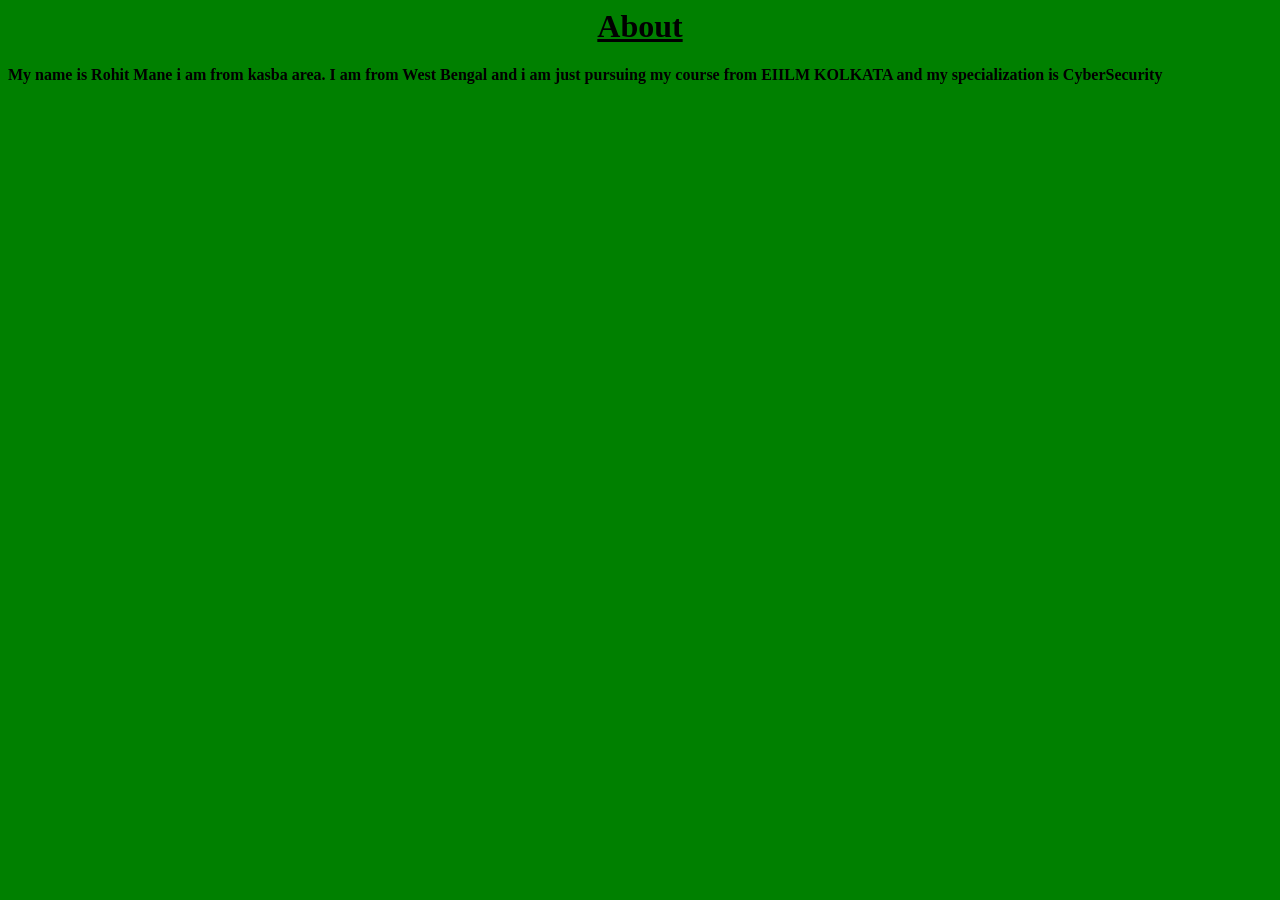
<file: about.html>
<html>

<head>
    <title> about</title>
</head>

<body bgcolor="green">
    <h1><u><center>About</center></u></h1>
    <p><b> My name is Rohit Mane i am from kasba area. I am from West Bengal and i am just pursuing my course from EIILM KOLKATA and my specialization is CyberSecurity</b></p>
</body>

</html>
</file>
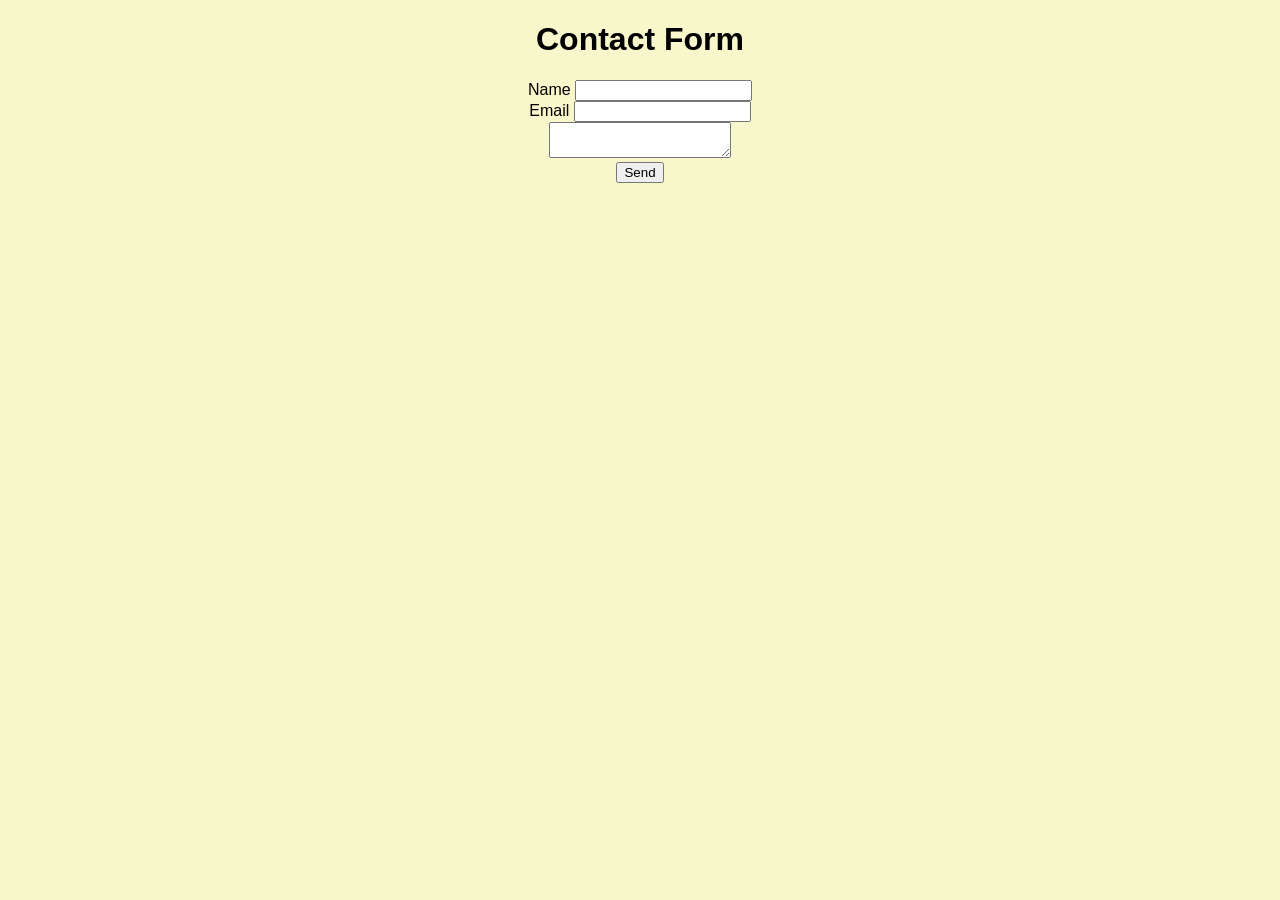
<file: contact.html>
<!DOCTYPE html>
<html lang="en">

<head>
    <link rel="stylesheet" href="style.css">
</head>

<body>
    <center>
        <h1>Contact Form</h1>
        <form id="contactForm">

            <label for="name">Name</label> <input type="text" id="name" required>
            <br>

            <label for="email">Email</label> <input type="email" id="email" required>
            <br>

            <textarea id="message"></textarea>
            <br>

            <button type="submit">Send</button>
            <br>

        </form>

</body>

</html>
</file>
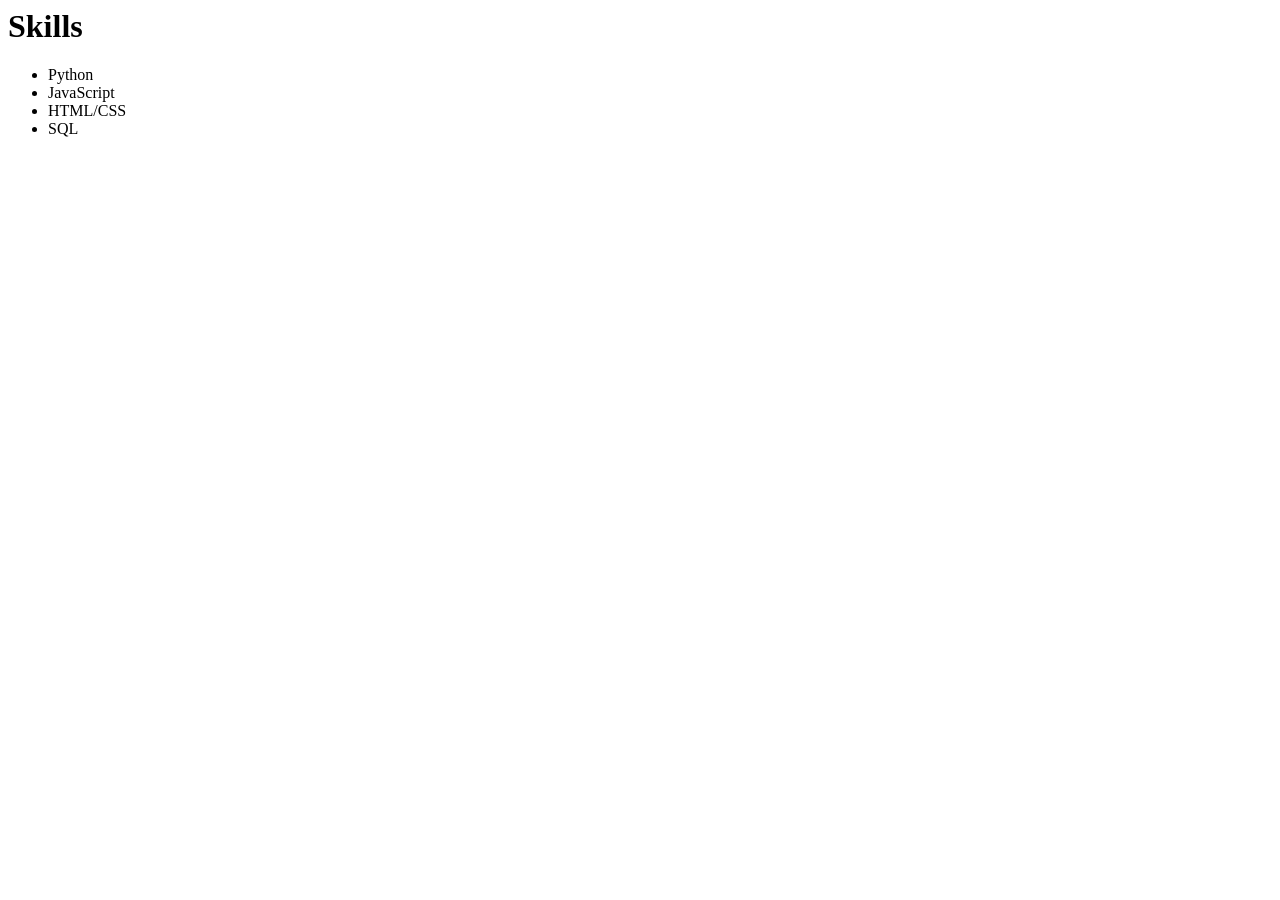
<file: skills.html>
<html>

<head>
    <title> Skills </title>
</head>

<body>
    <h1>Skills</h1>
    <ul>
        <li>Python</li>
        <li>JavaScript</li>
        <li>HTML/CSS</li>
        <li>SQL</li>
    </ul>
</body>

</html>
</file>
<file: style.css>
body {
    font-family: Arial, sans-serif;
    background-color: #f8f6cb;
    margin: 20;
    padding: 20;
}

h1 {
    text-align: center;
}

header {
    background-color: #ebd7e8;
    padding: 20px;
    text-align: center;
}

h2 {
    background-color: #b5be97;
    text-align: center;
}

h3 {
    background-color: #b5be97;
    text-align: center;
}

h4 {
    background-color: #b5be97;
    text-align: center;
}

nav {
    background-color: #c9c7c8;
    padding: 10px;
    text-align: center;
}

p {
    text-align: center;
    font-size: 20px;
    line-height: 1.6;
}

footer {
    background-color: #a0ab59;
    padding: 10px;
    text-align: center;
}

.product-card {
    background-color: #f5f5f5;
    border: 1px solid #ddd;
    border-radius: 5px;
    padding: 20px;
    margin: 20px;
    text-align: center;
}
</file>
